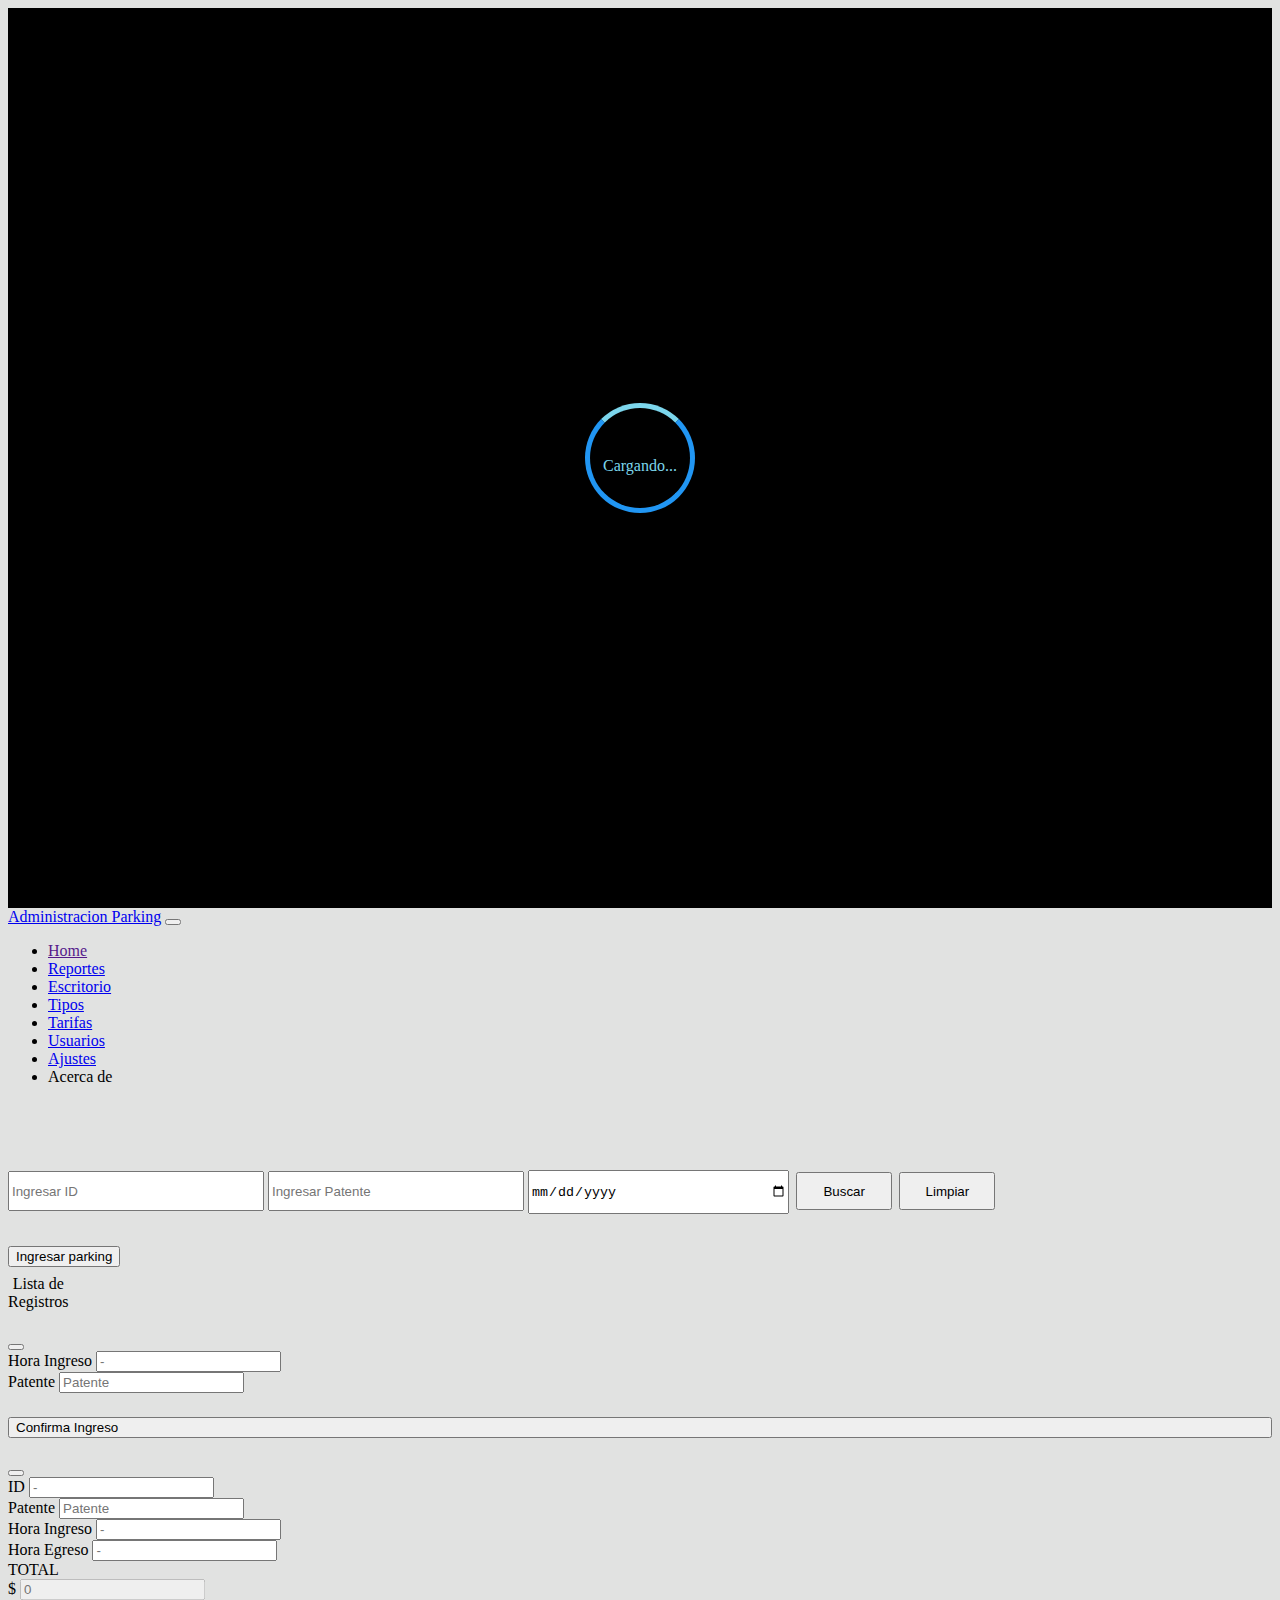
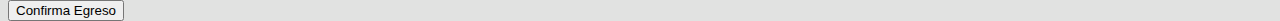
<file: index.html>
<!DOCTYPE html>
<html lang="es">
<head>
  <meta charset="UTF-8">
  <meta name="viewport" content="width=device-width, initial-scale=1.0">
  <link href="https://cdn.jsdelivr.net/npm/bootstrap@5.3.2/dist/css/bootstrap.min.css" rel="stylesheet" integrity="sha384-T3c6CoIi6uLrA9TneNEoa7RxnatzjcDSCmG1MXxSR1GAsXEV/Dwwykc2MPK8M2HN" crossorigin="anonymous">
  <link rel="stylesheet" href="https://cdnjs.cloudflare.com/ajax/libs/animate.css/4.1.1/animate.min.css"/>
  <script src="js/components/loader.js" type="text/javascript"></script>
  <script src="js/components/header.js" type="text/javascript"></script>
  <script src="js/components/formSearch.js" ></script>
  <script src="js/components/table.js" type="text/javascript"></script>
  <link rel="stylesheet" href="css/styles.css">
  <title>SimpleParking.net</title>
</head>
<body>
  <loader-component></loader-component>
  <div id="alert-msg" class="alert" role="alert" insvisible hidden></div>
  <header>
   <header-component titlename="Prueba"></header-component>
  </header>

  <h1 id="horaActual"></h1>

  <form-search-component name='Find'></form-search-component>
    
  <div class="container">
    <button id="btn-ingreso" type="button" class="btn btn-primary" data-bs-toggle="modal" data-bs-target="#createModal">Ingresar parking</button>
  </div>

  <div class="container" >
    <table-component></table-component>
  </div>

<!-- Modal -->
<div class="modal fade" id="createModal" tabindex="-1" aria-labelledby="createModalLabel">
  <div class="modal-dialog modal-xl">
    <div class="modal-content">
      <div class="modal-header">
        <h1 class="modal-title fs-5" id="exampleModalLabel"></h1>
        <button type="button" class="btn-close" data-bs-dismiss="modal" aria-label="Close"></button>
      </div>
      <div class="modal-body">
        <form class="row g-3" id="form-create-register">
          <div class="col-auto">
            <label for="staticHour" class="">Hora Ingreso</label>
            <input type="text" readonly class="form-control-plaintext" placeholder="-" id="labelStaticHour" value="">
          </div>
          <div class="col-auto">
            <label for="patenteInput" class="">Patente</label>
            <input type="text" class="form-control text-uppercase" id="patenteInput" placeholder="Patente">
            <div id="divErrorPatente"></div>
          </div>
          <div class="col-auto">
            <button id="create-register" type="submit" class="btn btn-primary mb-3">Confirma Ingreso</button>
          </div>
        </form>

      </div>
      <div class="modal-footer">
      </div>
    </div>
  </div>
</div>

<div class="modal fade" id="modalInfo" tabindex="-1" aria-labelledby="modalInfoLabel" >
  <div class="modal-dialog modal-xl">
    <div class="modal-content">
      <div class="modal-header">
        <h1 class="modal-title fs-5" id="infoModalLabel"></h1>
        <button type="button" class="btn-close" data-bs-dismiss="modal" aria-label="Close"></button>
      </div>
      <div class="modal-body">
        <form class="row g-3" id="form-info-register">
          <div class="col-auto">
            <label for="id" class="">ID</label>
            <input type="text" readonly class="form-control-plaintext" placeholder="-" id="labelIdInfo" value="">
          </div>
          <div class="col-auto">
            <label for="patenteInfoInput" class="">Patente</label>
            <input type="text" class="form-control-plaintext text-uppercase" id="patenteInfoInput" placeholder="Patente">
          </div>
          <div class="col-auto">
            <label for="staticHourInfo" class="">Hora Ingreso</label>
            <input type="text" readonly class="form-control-plaintext" placeholder="-" id="labelStaticHourInfo" value="">
          </div>
          <div class="col-auto">
            <label for="staticHourEgresoInfo" class="">Hora Egreso</label>
            <input type="text" readonly class="form-control-plaintext" placeholder="-" id="labelStaticHourEgresoInfo" value="">
          </div>

          <div class="col-auto">
            <label for="patenteInfoInput" class="form-label">TOTAL</label>
            <div class="input-group">
              <span class="input-group-text" id="inputGroupPrepend3">$</span>
              <input type="number" class="form-control text-uppercase" min="0" placeholder="0" step="1" id="totalInput" disabled readonly>
            </div>
          </div>

          <div class="col-auto">
            <button id="save-register-info" type="submit" class="btn btn-primary mb-3">Confirma Egreso</button>
          </div>
        </form>

      </div>
      <div class="modal-footer">
      </div>
    </div>
  </div>
</div>

<script src="https://cdn.jsdelivr.net/npm/bootstrap@5.3.2/dist/js/bootstrap.bundle.min.js" integrity="sha384-C6RzsynM9kWDrMNeT87bh95OGNyZPhcTNXj1NW7RuBCsyN/o0jlpcV8Qyq46cDfL" crossorigin="anonymous"></script>
<script src="js/config/connection.js" type="text/javascript"></script>
<script src="js/middleware/moment.js" type="text/javascript"></script>
<script src="js/index.js" type="text/javascript"></script>
</body>
</html>
</file>
<file: css/styles.css>
@import 'loader.css';

html {
  height: 100%;
}

body {
  display: flex;
  flex-direction: column;
  min-height: 100%;
  background-color: #e1e2e1;
}

h1 {
  font-size: 2em;
  color: #2196f3;
  padding-left: 1rem;
}

.fader{
  width: 100%;
  height: 100%;
  display: flex;
  align-items: center;
  justify-content: center;
  min-height: 100vh;
  background-color: black;
}

.fader .message{
  color: #7cd6ec;
  position: absolute;
  top: 50%;
  left: 50%;
  transform: translate(-50%, -50%);
  animation: message 1s alternate infinite ease-in-out
}

.container-search{
  width: 90%;
  padding-top: 2%;
  padding-bottom: 2rem;
  align-items: center;
}

.container-search input{
  width: 16rem;
  height: 2.5rem;
}

.container-search button {
  width: 6rem;
  height: 2.34rem;
  /* margin-top: 0.3rem; */
  margin-left: .2rem;
}

#btn-ingreso{
  margin-bottom: .5rem;
}


#create-register{
  display: flex;
  margin-top: 1.5rem;
  width: 100%;
  /* justify-content: center; */
}

.close{
  opacity: 0;
  transition: 1.5;
}

.hidden{
  overflow: hidden;
}

footer {
  margin-top: auto;
  background-color: #2196f3;
  color: #fff;
}

.copyright{
  padding-top: 10px ;
  padding-bottom: 10px ;
  text-align: center;
}

@media screen and (max-width: 480px) {
  form {
    display: flex;
    flex-direction: column;
  }

  .container-search input{
    display: flex;
    margin-top: 1rem;
    width: 100%;
    justify-content: center;
  }

  .container-search button{
    display: flex;
    margin-top: 1rem;
    width: 100%;
    justify-content: center;
  }

  #create-register{
    display: flex;
    margin-top: 0.1rem;
    width: 100%;
  }
}
</file>
